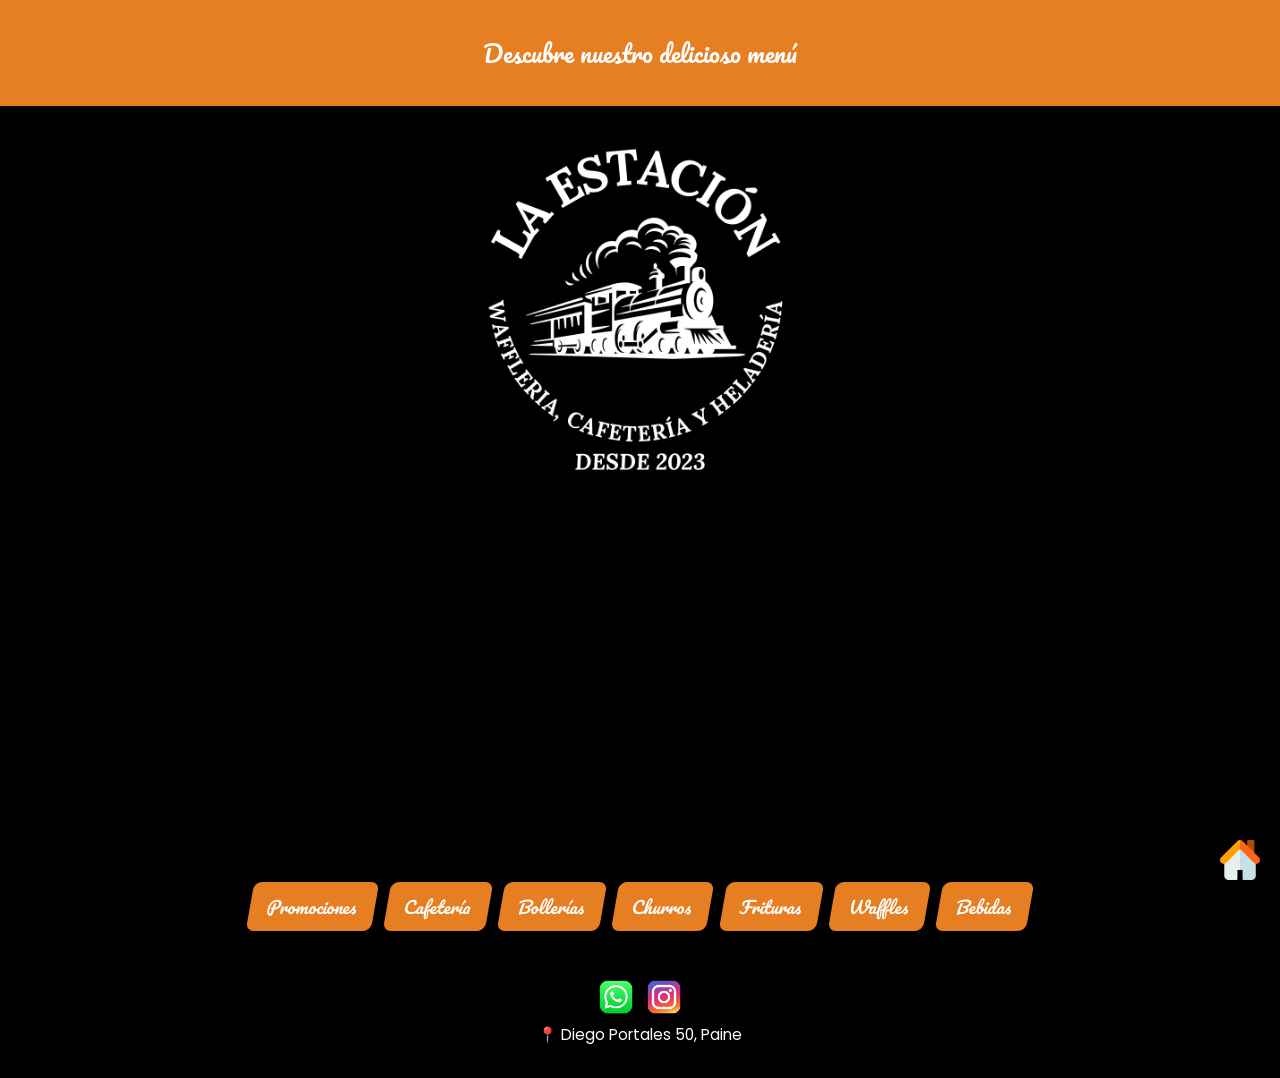
<file: index.html>
<!DOCTYPE html>
<html lang="es">
<head>
  <meta charset="UTF-8" />
  <meta name="viewport" content="width=device-width, initial-scale=1.0" />
  <title>La Estación - Menú</title>
  <link rel="stylesheet" href="style.css" />
  <link href="https://fonts.googleapis.com/css2?family=Poppins:wght@400;600&display=swap" rel="stylesheet">
</head>
<body>
  <header>
    <p>Descubre nuestro delicioso menú</p>
  </header>

  <main>
    <section class="menu-page" id="page1">
      <img src="images/logo-estacion.jpg" alt="Logo Principal" class="logo-principal">
    </section>

    <section class="menu-page hidden" id="page2">
      <h2></h2>
      <img src="images/promociones.jpg" alt="Waffles">
    </section>

    <section class="menu-page hidden" id="page3">
      <h2></h2>
      <img src="images/cafe.jpg" alt="Waffles">
    </section>

    <section class="menu-page hidden" id="page4">
      <h2></h2>
      <img src="images/bolleria.jpg" alt="Churros y Helados">
    </section>

    <section class="menu-page hidden" id="page5">
      <h2></h2>
      <img src="images/churros.jpg" alt="churros">
    </section>

    <section class="menu-page hidden" id="page6">
      <h2></h2>
      <img src="images/frituras.jpg" alt="frituras">
    </section>

    <section class="menu-page hidden" id="page7">
      <h2></h2>
      <div class="imagen-doble">
        <img src="images/waffle-dulce.jpg" alt="Waffle dulce">
        <img src="images/waffles-salados.jpg" alt="Waffle salado">
      </div>
    </section>

    <section class="menu-page hidden" id="page8">
      <h2></h2>
      <img src="images/bebidas.jpg" alt="bebidas">
    </section>

    <div class="pagination">
      <button onclick="showPage(2)">Promociones</button>
      <button onclick="showPage(3)">Cafetería</button>
      <button onclick="showPage(4)">Bollerías</button>
      <button onclick="showPage(5)">Churros</button>
      <button onclick="showPage(6)">Frituras</button>
      <button onclick="showPage(7)">Waffles</button>
      <button onclick="showPage(8)">Bebidas</button>
    </div>
  </main>

  <footer id="site-footer">
    <div class="footer-info">
      <div class="footer-redes">
        <a href="https://wa.me/56937225932" target="_blank">
          <img class="social-icon" src="images/whatsapp.png" alt="WhatsApp">
        </a>
        <a href="https://instagram.com/laestacion_cafeteriaywaffleria" target="_blank">
          <img class="social-icon" src="images/instagram.png" alt="Instagram">
        </a>
      </div>
      <p class="direccion">
        📍 <a href="https://www.google.com/maps/search/?api=1&query=Diego+Portales+50,+lote+4,+9540000+Paine,+Región+Metropolitana" target="_blank">
          Diego Portales 50, Paine
        </a>
      </p>
    </div>
  </footer>

  <script src="script.js"></script>
  <a href="javascript:showPage(1)" id="btn-inicio">
    <img src="images/inicio.png" alt="Volver al inicio">
  </a>
</body>
</html>
</file>
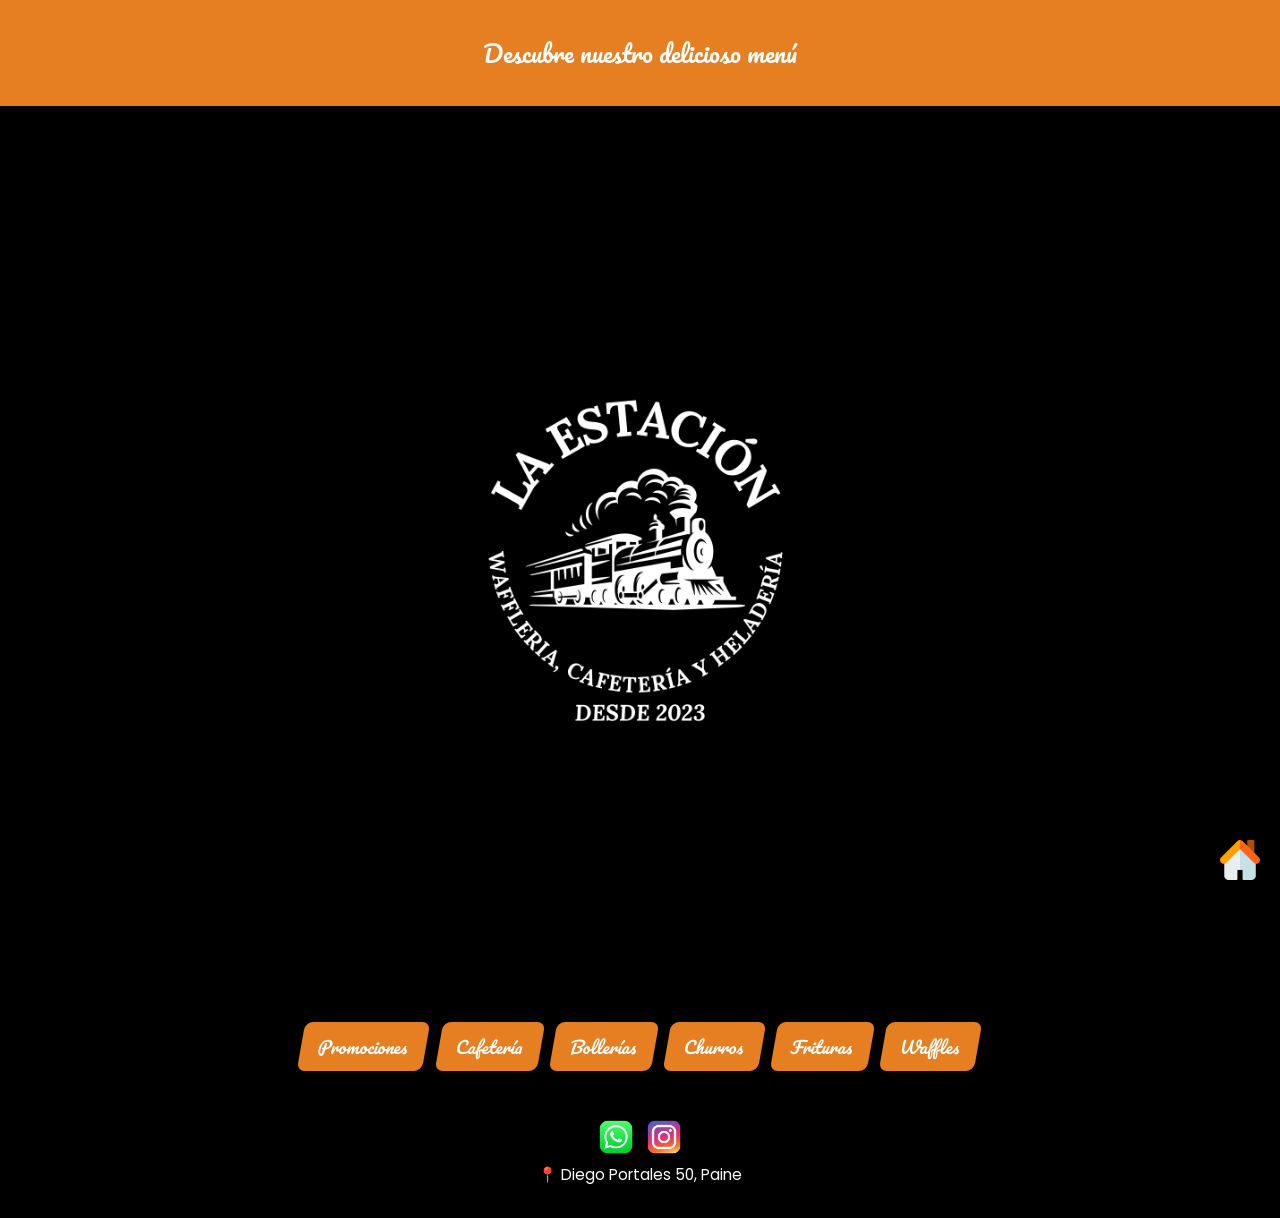
<file: foodtruck_menu-main/index.html>
<!DOCTYPE html>
<html lang="es">
<head>
  <meta charset="UTF-8" />
  <meta name="viewport" content="width=device-width, initial-scale=1.0" />
  <title>La Estación - Menú</title>
  <link rel="stylesheet" href="style.css" />
  <link href="https://fonts.googleapis.com/css2?family=Poppins:wght@400;600&display=swap" rel="stylesheet">
</head>
<body>
  <header>
    <p>Descubre nuestro delicioso menú</p>
  </header>

  <main>
    <section class="menu-page" id="page1">
      <img src="images/logo-estacion.jpg" alt="Logo Principal" class="logo-principal">
    </section>

    <section class="menu-page hidden" id="page2">
      <h2></h2>
      <img src="images/promociones.jpg" alt="Waffles">
    </section>

    <section class="menu-page hidden" id="page3">
      <h2></h2>
      <img src="images/cafe.jpg" alt="Waffles">
    </section>

    <section class="menu-page hidden" id="page4">
      <h2></h2>
      <img src="images/bolleria.jpg" alt="Churros y Helados">
    </section>

    <section class="menu-page hidden" id="page5">
      <h2></h2>
      <img src="images/churros.jpg" alt="churros">
    </section>

    <section class="menu-page hidden" id="page6">
      <h2></h2>
      <img src="images/frituras.jpg" alt="frituras">
    </section>

    <section class="menu-page hidden" id="page7">
      <h2>Waffles</h2>
      <div class="imagen-doble">
        <img src="images/waffle-dulce.jpg" alt="Waffle dulce">
        <img src="images/waffles-salados.jpg" alt="Waffle salado">
      </div>
    </section>

    <div class="pagination">
      <button onclick="showPage(2)">Promociones</button>
      <button onclick="showPage(3)">Cafetería</button>
      <button onclick="showPage(4)">Bollerías</button>
      <button onclick="showPage(5)">Churros</button>
      <button onclick="showPage(6)">Frituras</button>
      <button onclick="showPage(7)">Waffles</button>
    </div>
  </main>

  <footer id="site-footer">
    <div class="footer-info">
      <div class="footer-redes">
        <a href="https://wa.me/56937225932" target="_blank">
          <img class="social-icon" src="images/whatsapp.png" alt="WhatsApp">
        </a>
        <a href="https://instagram.com/laestacion_cafeteriaywaffleria" target="_blank">
          <img class="social-icon" src="images/instagram.png" alt="Instagram">
        </a>
      </div>
      <p class="direccion">
        📍 <a href="https://www.google.com/maps/search/?api=1&query=Diego+Portales+50,+lote+4,+9540000+Paine,+Región+Metropolitana" target="_blank">
          Diego Portales 50, Paine
        </a>
      </p>
    </div>
  </footer>

  <script src="script.js"></script>
  <a href="javascript:showPage(1)" id="btn-inicio">
    <img src="images/inicio.png" alt="Volver al inicio">
  </a>
</body>
</html>
</file>
<file: style.css>
@import url('https://fonts.googleapis.com/css2?family=Poppins:wght@400;600&family=Pacifico&display=swap');

body {
  margin: 0;
  font-family: 'Poppins', sans-serif;
  background-color: #000000;
  color: #333;
  text-align: center;
}

header {
  background-color: #e67e22;
  color: white;
  padding: 2rem 0;
  transition: opacity 0.3s ease;
}

header.hidden {
  opacity: 0;
  pointer-events: none;
  height: 0;
  overflow: hidden;
  padding: 0;
}

header p {
  color: white;
  font-family: 'Pacifico', cursive;
  font-size: 1.5rem;
  margin: 0;
}

.logo {
  width: 100px;
  height: auto;
  margin-bottom: 0.5rem;
}

.menu-page {
  padding: 1rem 1rem 6rem;
  min-height: calc(100vh - 140px);
  box-sizing: border-box;
  display: flex;
  flex-direction: column;
  justify-content: flex-start;
  align-items: center;
}

.menu-page img,
.logo-principal {
  width: 350px;
  height: auto;
  max-height: 500px;
  border-radius: 12px;
  margin-top: 1rem;
}

.hidden {
  display: none;
}

.pagination {
  display: flex;
  flex-wrap: wrap;
  justify-content: center;
  gap: 0.75rem;
  margin: 1rem auto;
  max-width: 90%;
}

.pagination button {
  padding: 0.6rem 1.1rem;
  font-size: 1.05rem;
  background-color: #e67e22;
  color: white;
  border: none;
  border-top: none;
  border-radius: 8px;
  cursor: pointer;
  transition: background-color 0.3s;
  font-family: 'Pacifico', cursive;
  transform: skewX(-10deg);
  outline: none;
  text-decoration: none;
  box-shadow: none;
}

.pagination button:focus,
.pagination button:focus-visible {
  outline: none;
  text-decoration: none;
  box-shadow: none !important;
  border: none;
  border-top: none;
}

.pagination button:hover {
  background-color: #d35400;
}

footer {
  display: flex;
  flex-direction: column;
  align-items: center;
  justify-content: center;
  padding: 2rem;
  background-color: #000000;
  color: white;
}

.footer-info {
  text-align: center;
  display: flex;
  flex-direction: column;
  align-items: center;
}

.direccion {
  margin: 0;
  font-size: 0.95rem;
  color: white;
}

.direccion a {
  color: inherit;
  text-decoration: none;
}

.direccion a:hover {
  text-decoration: underline;
}

.footer-redes {
  margin-bottom: 0.5rem;
  display: flex;
  gap: 12px;
}

.social-icon {
  width: 36px;
  height: 36px;
  vertical-align: middle;
  transition: transform 0.2s ease-in-out;
}

.social-icon:hover {
  transform: scale(1.2);
}

#btn-inicio {
  position: fixed;
  bottom: 20px;
  right: 20px;
  width: 40px;
  height: 40px;
  z-index: 999;
}

#btn-inicio img {
  width: 100%;
  height: 100%;
  object-fit: contain;
  transition: transform 0.2s ease-in-out;
}

#btn-inicio img:hover {
  transform: scale(1.1);
}

/* Estilo especial para móviles */
@media (max-width: 600px) {
  .menu-page img,
  .logo-principal {
    width: 100%;
    height: auto;
    max-height: 400px;
  }

  .pagination {
  display: flex;
  flex-wrap: wrap;
  justify-content: center;
  gap: 0.75rem;
  margin: 1rem auto;
  max-width: 90%;
  background-color: transparent;
  padding: 0;
  position: static;
}


  #btn-inicio {
    width: 30px;
    height: 30px;
  }
}
</file>
<file: foodtruck_menu-main/style.css>
@import url('https://fonts.googleapis.com/css2?family=Poppins:wght@400;600&family=Pacifico&display=swap');

body {
  margin: 0;
  font-family: 'Poppins', sans-serif;
  background-color: #000000;
  color: #333;
  text-align: center;
}

header {
  background-color: #e67e22;
  color: white;
  padding: 2rem 0;
}

header p {
  color: white;
  font-family: 'Pacifico', cursive;
  font-size: 1.5rem;
  margin: 0;
}

.logo {
  width: 100px;
  height: auto;
  margin-bottom: 0.5rem;
}

.menu-page {
  padding: 2rem;
  min-height: 100vh;
  box-sizing: border-box;
  display: flex;
  flex-direction: column;
  justify-content: center;
  align-items: center;
}

.menu-page img,
.logo-principal {
  width: 350px;
  height: auto;
  max-height: 500px;
  border-radius: 12px;
  margin-top: 1rem;
}

.hidden {
  display: none;
}

.pagination {
  display: flex;
  flex-wrap: wrap;
  justify-content: center;
  gap: 0.75rem;
  margin: 1rem auto;
  max-width: 90%;
}

.pagination button {
  padding: 0.6rem 1.1rem;
  font-size: 1.05rem;
  background-color: #e67e22;
  color: white;
  border: none;
  border-top: none;
  border-radius: 8px;
  cursor: pointer;
  transition: background-color 0.3s;
  font-family: 'Pacifico', cursive;
  transform: skewX(-10deg);
  outline: none;
  text-decoration: none;
  box-shadow: none;
}

.pagination button:focus,
.pagination button:focus-visible {
  outline: none;
  text-decoration: none;
  box-shadow: none !important;
  border: none;
  border-top: none;
}

.pagination button:hover {
  background-color: #d35400;
}

footer {
  display: flex;
  flex-direction: column;
  align-items: center;
  justify-content: center;
  padding: 2rem;
  background-color: #000000;
  color: white;
}

.footer-info {
  text-align: center;
  display: flex;
  flex-direction: column;
  align-items: center;
}

.direccion {
  margin: 0;
  font-size: 0.95rem;
  color: white;
}

.direccion a {
  color: inherit;
  text-decoration: none;
}

.direccion a:hover {
  text-decoration: underline;
}

.footer-redes {
  margin-bottom: 0.5rem;
  display: flex;
  gap: 12px;
}

.social-icon {
  width: 36px;
  height: 36px;
  vertical-align: middle;
  transition: transform 0.2s ease-in-out;
}

.social-icon:hover {
  transform: scale(1.2);
}

#btn-inicio {
  position: fixed;
  bottom: 20px;
  right: 20px;
  width: 40px;
  height: 40px;
  z-index: 999;
}

#btn-inicio img {
  width: 100%;
  height: 100%;
  object-fit: contain;
  transition: transform 0.2s ease-in-out;
}

#btn-inicio img:hover {
  transform: scale(1.1);
}

@media (max-width: 600px) {
  .menu-page img,
  .logo-principal {
    width: 100%;
    height: auto;
    max-height: 400px;
  }

  #btn-inicio {
    width: 30px;
    height: 30px;
  }
}
</file>
